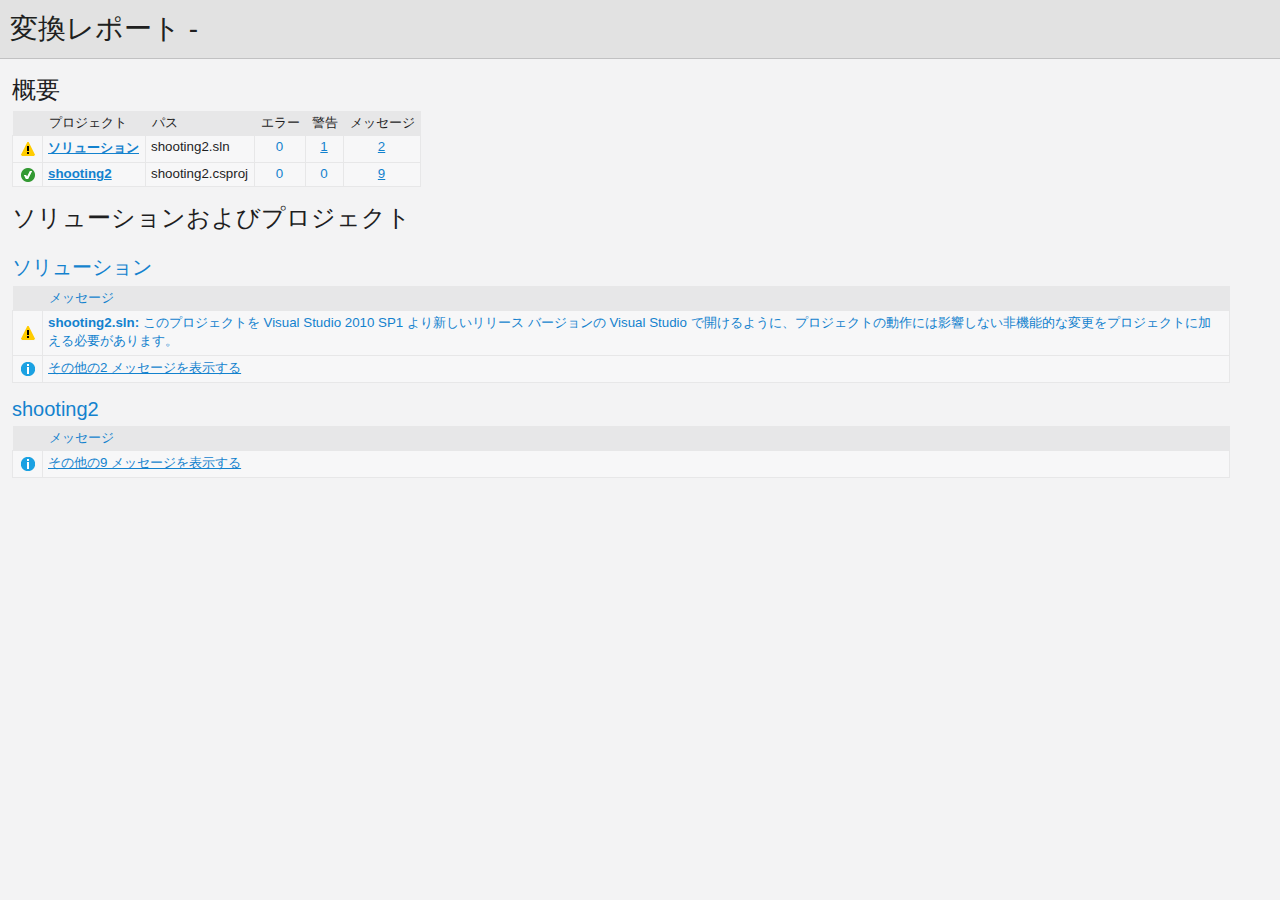
<file: shooting2/UpgradeLog.htm>
﻿<!DOCTYPE html>
<!-- saved from url=(0014)about:internet -->
 <html xmlns:msxsl="urn:schemas-microsoft-com:xslt"><head><meta content="en-us" http-equiv="Content-Language" /><meta content="text/html; charset=utf-16" http-equiv="Content-Type" /><title _locID="ConversionReport0">
          移行レポート
        </title><style> 
                    /* Body style, for the entire document */
                    body
                    {
                        background: #F3F3F4;
                        color: #1E1E1F;
                        font-family: "Segoe UI", Tahoma, Geneva, Verdana, sans-serif;
                        padding: 0;
                        margin: 0;
                    }

                    /* Header1 style, used for the main title */
                    h1
                    {
                        padding: 10px 0px 10px 10px;
                        font-size: 21pt;
                        background-color: #E2E2E2;
                        border-bottom: 1px #C1C1C2 solid; 
                        color: #201F20;
                        margin: 0;
                        font-weight: normal;
                    }

                    /* Header2 style, used for "Overview" and other sections */
                    h2
                    {
                        font-size: 18pt;
                        font-weight: normal;
                        padding: 15px 0 5px 0;
                        margin: 0;
                    }

                    /* Header3 style, used for sub-sections, such as project name */
                    h3
                    {
                        font-weight: normal;
                        font-size: 15pt;
                        margin: 0;
                        padding: 15px 0 5px 0;
                        background-color: transparent;
                    }

                    /* Color all hyperlinks one color */
                    a
                    {
                        color: #1382CE;
                    }

                    /* Table styles */ 
                    table
                    {
                        border-spacing: 0 0;
                        border-collapse: collapse;
                        font-size: 10pt;
                    }

                    table th
                    {
                        background: #E7E7E8;
                        text-align: left;
                        text-decoration: none;
                        font-weight: normal;
                        padding: 3px 6px 3px 6px;
                    }

                    table td
                    {
                        vertical-align: top;
                        padding: 3px 6px 5px 5px;
                        margin: 0px;
                        border: 1px solid #E7E7E8;
                        background: #F7F7F8;
                    }

                    /* Local link is a style for hyperlinks that link to file:/// content, there are lots so color them as 'normal' text until the user mouse overs */
                    .localLink
                    {
                        color: #1E1E1F;
                        background: #EEEEED;
                        text-decoration: none;
                    }

                    .localLink:hover
                    {
                        color: #1382CE;
                        background: #FFFF99;
                        text-decoration: none;
                    }

                    /* Center text, used in the over views cells that contain message level counts */ 
                    .textCentered
                    {
                        text-align: center;
                    }

                    /* The message cells in message tables should take up all avaliable space */
                    .messageCell
                    {
                        width: 100%;
                    }

                    /* Padding around the content after the h1 */ 
                    #content 
                    {
	                    padding: 0px 12px 12px 12px; 
                    }

                    /* The overview table expands to width, with a max width of 97% */ 
                    #overview table
                    {
                        width: auto;
                        max-width: 75%; 
                    }

                    /* The messages tables are always 97% width */
                    #messages table
                    {
                        width: 97%;
                    }

                    /* All Icons */
                    .IconSuccessEncoded, .IconInfoEncoded, .IconWarningEncoded, .IconErrorEncoded
                    {
                        min-width:18px;
                        min-height:18px; 
                        background-repeat:no-repeat;
                        background-position:center;
                    }

                    /* Success icon encoded */
                    .IconSuccessEncoded
                    {
                        /* Note: Do not delete the comment below. It is used to verify the correctness of the encoded image resource below before the product is released */
                        /* [---XsltValidateInternal-Base64EncodedImage:IconSuccess#Begin#background-image: url(data:image/png;base64,#Separator#);#End#] */
                        background-image: url([data-uri]);
                    }

                    /* Information icon encoded */
                    .IconInfoEncoded
                    {
                        /* Note: Do not delete the comment below. It is used to verify the correctness of the encoded image resource below before the product is released */
                        /* [---XsltValidateInternal-Base64EncodedImage:IconInformation#Begin#background-image: url(data:image/png;base64,#Separator#);#End#] */
                        background-image: url([data-uri]);
                    }

                    /* Warning icon encoded */
                    .IconWarningEncoded
                    {
                        /* Note: Do not delete the comment below. It is used to verify the correctness of the encoded image resource below before the product is released */
                        /* [---XsltValidateInternal-Base64EncodedImage:IconWarning#Begin#background-image: url(data:image/png;base64,#Separator#);#End#] */
                        background-image: url([data-uri]);
                    }

                    /* Error icon encoded */
                    .IconErrorEncoded
                    {
                        /* Note: Do not delete the comment below. It is used to verify the correctness of the encoded image resource below before the product is released */
                        /* [---XsltValidateInternal-Base64EncodedImage:IconError#Begin#background-image: url(data:image/png;base64,#Separator#);#End#] */
                        background-image: url([data-uri]);
                    }
                 </style><script type="text/javascript" language="javascript"> 
          
            // Startup 
            // Hook up the the loaded event for the document/window, to linkify the document content
            var startupFunction = function() { linkifyElement("messages"); };
            
            if(window.attachEvent)
            {
              window.attachEvent('onload', startupFunction);
            }
            else if (window.addEventListener) 
            {
              window.addEventListener('load', startupFunction, false);
            }
            else 
            {
              document.addEventListener('load', startupFunction, false);
            } 
            
            // Toggles the visibility of table rows with the specified name 
            function toggleTableRowsByName(name)
            {
               var allRows = document.getElementsByTagName('tr');
               for (i=0; i < allRows.length; i++)
               {
                  var currentName = allRows[i].getAttribute('name');
                  if(!!currentName && currentName.indexOf(name) == 0)
                  {
                      var isVisible = allRows[i].style.display == ''; 
                      isVisible ? allRows[i].style.display = 'none' : allRows[i].style.display = '';
                  }
               }
            }
            
            function scrollToFirstVisibleRow(name) 
            {
               var allRows = document.getElementsByTagName('tr');
               for (i=0; i < allRows.length; i++)
               {
                  var currentName = allRows[i].getAttribute('name');
                  var isVisible = allRows[i].style.display == ''; 
                  if(!!currentName && currentName.indexOf(name) == 0 && isVisible)
                  {
                     allRows[i].scrollIntoView(true); 
                     return true; 
                  }
               }
               
               return false;
            }
            
            // Linkifies the specified text content, replaces candidate links with html links 
            function linkify(text)
            {
                 if(!text || 0 === text.length)
                 {
                     return text; 
                 }

                 // Find http, https and ftp links and replace them with hyper links 
                 var urlLink = /(http|https|ftp)\:\/\/[a-zA-Z0-9\-\.]+(:[a-zA-Z0-9]*)?\/?([a-zA-Z0-9\-\._\?\,\/\\\+&%\$#\=~;\{\}])*/gi;
                 
                 return text.replace(urlLink, '<a href="$&">$&</a>') ;
            }
            
            // Linkifies the specified element by ID
            function linkifyElement(id)
            {
                var element = document.getElementById(id);
                if(!!element)
                {
                  element.innerHTML = linkify(element.innerHTML); 
                }
            }
            
            function ToggleMessageVisibility(projectName)
            {
              if(!projectName || 0 === projectName.length)
              {
                return; 
              }
              
              toggleTableRowsByName("MessageRowClass" + projectName);
              toggleTableRowsByName('MessageRowHeaderShow' + projectName);
              toggleTableRowsByName('MessageRowHeaderHide' + projectName); 
            }
            
            function ScrollToFirstVisibleMessage(projectName)
            {
              if(!projectName || 0 === projectName.length)
              {
                return; 
              }
              
              // First try the 'Show messages' row
              if(!scrollToFirstVisibleRow('MessageRowHeaderShow' + projectName))
              {
                // Failed to find a visible row for 'Show messages', try an actual message row 
                scrollToFirstVisibleRow('MessageRowClass' + projectName); 
              }
            }
           </script></head><body><h1 _locID="ConversionReport">
          変換レポート - </h1><div id="content"><h2 _locID="OverviewTitle">概要</h2><div id="overview"><table><tr><th></th><th _locID="ProjectTableHeader">プロジェクト</th><th _locID="PathTableHeader">パス</th><th _locID="ErrorsTableHeader">エラー</th><th _locID="WarningsTableHeader">警告</th><th _locID="MessagesTableHeader">メッセージ</th></tr><tr><td class="IconWarningEncoded" /><td><strong><a href="#Solution"><span _locID="OverviewSolutionSpan">ソリューション</span></a></strong></td><td>shooting2.sln</td><td class="textCentered"><a>0</a></td><td class="textCentered"><a href="#SolutionWarning">1</a></td><td class="textCentered"><a href="#" onclick="ScrollToFirstVisibleMessage('Solution'); return false;">2</a></td></tr><tr><td class="IconSuccessEncoded" /><td><strong><a href="#shooting2">shooting2</a></strong></td><td>shooting2.csproj</td><td class="textCentered"><a>0</a></td><td class="textCentered"><a>0</a></td><td class="textCentered"><a href="#" onclick="ScrollToFirstVisibleMessage('shooting2'); return false;">9</a></td></tr></table></div><h2 _locID="SolutionAndProjectsTitle">ソリューションおよびプロジェクト</h2><div id="messages"><a name="Solution" /><h3 _locID="ProjectDisplayNameHeader">ソリューション</h3><table><tr id="SolutionHeaderRow"><th></th><th class="messageCell" _locID="MessageTableHeader">メッセージ</th></tr><tr name="WarningRowClassSolution"><td class="IconWarningEncoded"><a name="SolutionWarning" /></td><td class="messageCell"><strong>shooting2.sln:
        </strong><span>このプロジェクトを Visual Studio 2010 SP1 より新しいリリース バージョンの Visual Studio で開けるように、プロジェクトの動作には影響しない非機能的な変更をプロジェクトに加える必要があります。</span></td></tr><tr name="MessageRowHeaderShowSolution"><td class="IconInfoEncoded" /><td class="messageCell"><a _locID="ShowAdditionalMessages" href="#" name="SolutionMessage" onclick="ToggleMessageVisibility('Solution'); return false;">
          その他の2 メッセージを表示する
        </a></td></tr><tr name="MessageRowClassSolution" style="display: none"><td class="IconInfoEncoded"><a name="SolutionMessage" /></td><td class="messageCell"><strong>shooting2.sln:
        </strong><span>ファイルは C:\Users\User\Downloads\shooting2\Backup1\shooting2.sln として正常にバックアップされました</span></td></tr><tr name="MessageRowClassSolution" style="display: none"><td class="IconInfoEncoded"><a name="SolutionMessage" /></td><td class="messageCell"><strong>shooting2.sln:
        </strong><span>ソリューションは正常に移行されました</span></td></tr><tr style="display: none" name="MessageRowHeaderHideSolution"><td class="IconInfoEncoded" /><td class="messageCell"><a _locID="HideAdditionalMessages" href="#" name="SolutionMessage" onclick="ToggleMessageVisibility('Solution'); return false;">
          その他の2 メッセージを隠す
        </a></td></tr></table><a name="shooting2" /><h3>shooting2</h3><table><tr id="shooting2HeaderRow"><th></th><th class="messageCell" _locID="MessageTableHeader">メッセージ</th></tr><tr name="MessageRowHeaderShowshooting2"><td class="IconInfoEncoded" /><td class="messageCell"><a _locID="ShowAdditionalMessages" href="#" name="shooting2Message" onclick="ToggleMessageVisibility('shooting2'); return false;">
          その他の9 メッセージを表示する
        </a></td></tr><tr name="MessageRowClassshooting2" style="display: none"><td class="IconInfoEncoded"><a name="shooting2Message" /></td><td class="messageCell"><strong>shooting2.csproj:
        </strong><span>プロジェクト ファイルは正常に C:\Users\User\Downloads\shooting2\Backup1\shooting2.csproj としてバックアップされました</span></td></tr><tr name="MessageRowClassshooting2" style="display: none"><td class="IconInfoEncoded"><a name="shooting2Message" /></td><td class="messageCell"><strong>shooting2.csproj.user:
        </strong><span>プロジェクト ユーザー ファイルは正常に C:\Users\User\Downloads\shooting2\Backup1\shooting2.csproj.user としてバックアップされました</span></td></tr><tr name="MessageRowClassshooting2" style="display: none"><td class="IconInfoEncoded"><a name="shooting2Message" /></td><td class="messageCell"><strong>AssemblyInfo.cs:
        </strong><span>ファイルは正常に C:\Users\User\Downloads\shooting2\Backup1\AssemblyInfo.cs としてバックアップされました</span></td></tr><tr name="MessageRowClassshooting2" style="display: none"><td class="IconInfoEncoded"><a name="shooting2Message" /></td><td class="messageCell"><strong>Shooting.cs:
        </strong><span>ファイルは正常に C:\Users\User\Downloads\shooting2\Backup1\Shooting.cs としてバックアップされました</span></td></tr><tr name="MessageRowClassshooting2" style="display: none"><td class="IconInfoEncoded"><a name="shooting2Message" /></td><td class="messageCell"><strong>ShootingIcon.cs:
        </strong><span>ファイルは正常に C:\Users\User\Downloads\shooting2\Backup1\ShootingIcon.cs としてバックアップされました</span></td></tr><tr name="MessageRowClassshooting2" style="display: none"><td class="IconInfoEncoded"><a name="shooting2Message" /></td><td class="messageCell"><strong>App.ico:
        </strong><span>ファイルは正常に C:\Users\User\Downloads\shooting2\Backup1\App.ico としてバックアップされました</span></td></tr><tr name="MessageRowClassshooting2" style="display: none"><td class="IconInfoEncoded"><a name="shooting2Message" /></td><td class="messageCell"><strong>Shooting.resx:
        </strong><span>ファイルは正常に C:\Users\User\Downloads\shooting2\Backup1\Shooting.resx としてバックアップされました</span></td></tr><tr name="MessageRowClassshooting2" style="display: none"><td class="IconInfoEncoded"><a name="shooting2Message" /></td><td class="messageCell"><strong>shooting2.csproj:
        </strong><span>プロジェクトは正常に移行されました</span></td></tr><tr name="MessageRowClassshooting2" style="display: none"><td class="IconInfoEncoded"><a name="shooting2Message" /></td><td class="messageCell"><strong>shooting2.csproj:
        </strong><span>スキャンが完了しました: プロジェクト ファイルに移行は必要ありません。</span></td></tr><tr style="display: none" name="MessageRowHeaderHideshooting2"><td class="IconInfoEncoded" /><td class="messageCell"><a _locID="HideAdditionalMessages" href="#" name="shooting2Message" onclick="ToggleMessageVisibility('shooting2'); return false;">
          その他の9 メッセージを隠す
        </a></td></tr></table></div></div></body></html>
</file>
